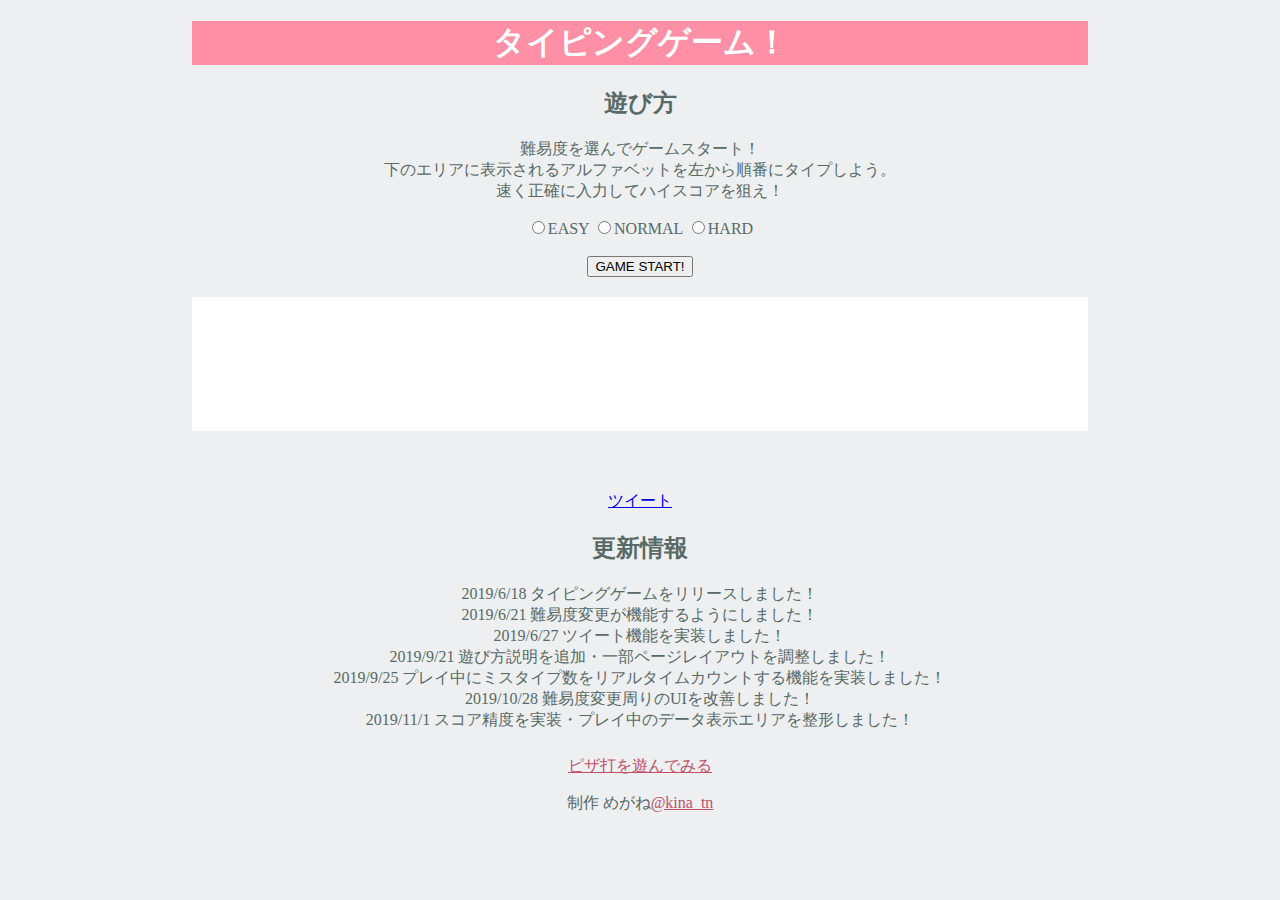
<file: index.html>
<!DOCTYPE html>
<html lang="ja">

<head>
    <meta charset="UTF8" />
    <title>ガバタイピングゲーム</title>
    <link rel="stylesheet" type="text/css" href="https://mtsgi.github.io/kitstrap/d/kitstrap.css">
    <link rel="stylesheet" type="text/css" href="type.css" />
    <script src="type.js"></script>
</head>

<body>
    <h1>タイピングゲーム！</h1>
    <div id="howto">
        <h2>遊び方</h2>
        <p>
            難易度を選んでゲームスタート！<br> 下のエリアに表示されるアルファベットを左から順番にタイプしよう。
            <br> 速く正確に入力してハイスコアを狙え！
        </p>
    </div>
    <form id="difficulty">
        <label><input type="radio" name="diff" value="EASY" id="easy">EASY</label>
        <label><input type="radio" name="diff" value="NORMAL" id="normal">NORMAL</label>
        <label><input type="radio" name="diff" value="HARD" id="hard">HARD</label>
        <br>
        <label id="error"></label>
        <br>
        <button type="button" id="startbutton" class="kit-button silver">GAME START!</button>
    </form>


    <div id="gamearea">

    </div>
    <div id="data">
        <div id="time"></div>
        <div id="misstype"></div>
        <div id="score"></div>
    </div>

    <div id="twitter">
        <a id="tweet" href="" " target=" _blank " class="kit-button ">ツイート</a>
    </div>

    <div id="info ">
        <h2>更新情報</h2>
        <p>
            2019/6/18 タイピングゲームをリリースしました！<br>
            2019/6/21 難易度変更が機能するようにしました！<br>
            2019/6/27 ツイート機能を実装しました！<br>
            2019/9/21 遊び方説明を追加・一部ページレイアウトを調整しました！<br>
            2019/9/25 プレイ中にミスタイプ数をリアルタイムカウントする機能を実装しました！<br>
            2019/10/28 難易度変更周りのUIを改善しました！<br>
            2019/11/1 スコア精度を実装・プレイ中のデータ表示エリアを整形しました！
        </p>
    </div>
    
    <footer>
        <a href="https://mtsgi.github.io/pizzada/ " target=" _blank ">ピザ打を遊んでみる</a>
        <br>
        <p>制作 めがね<a href="https://twitter.com/kina_tn ">@kina_tn</a></p>
    </footer>

</body>

</html>
</file>
<file: type.css>
body {
    margin: 0 15%;
    text-align: center;
    background-color: #edeff1;
    color: #586a66;
}

h1 {
    color: white;
    background-color: #ff8fa5;
}

#gamearea {
    background-color: white;
    font-size: 34px;
    margin-top: 20px;
    padding: 25px;
    height: 84px;
}

#gamearea a:link {
    text-align: center;
    font-size: 16px;
}

#data {
    font-size: 20px;
    margin: 0px;
    padding: 5px;
    height: 30px;
    display: grid;
    grid-template-columns: 1fr 1fr 1fr;
    grid-template-rows: auto;
}

#time {
    grid-column-start: 1;
    grid-column-end: 2;
    text-align: left;
}

#misstype {
    grid-column-start: 2;
    grid-column-end: 3;
    text-align: center;
}

#score {
    grid-column-start: 3;
    grid-column-end: 4;
    text-align: right;
}

#twitter {
    text-align: center;
    margin: 20px;
}

footer {
    margin-top: 25px;
}

footer a:link {
    color: #c25067;
}

footer a:visited {
    color: #682a37;
}

#error {
    color: #c25067;
}
</file>
